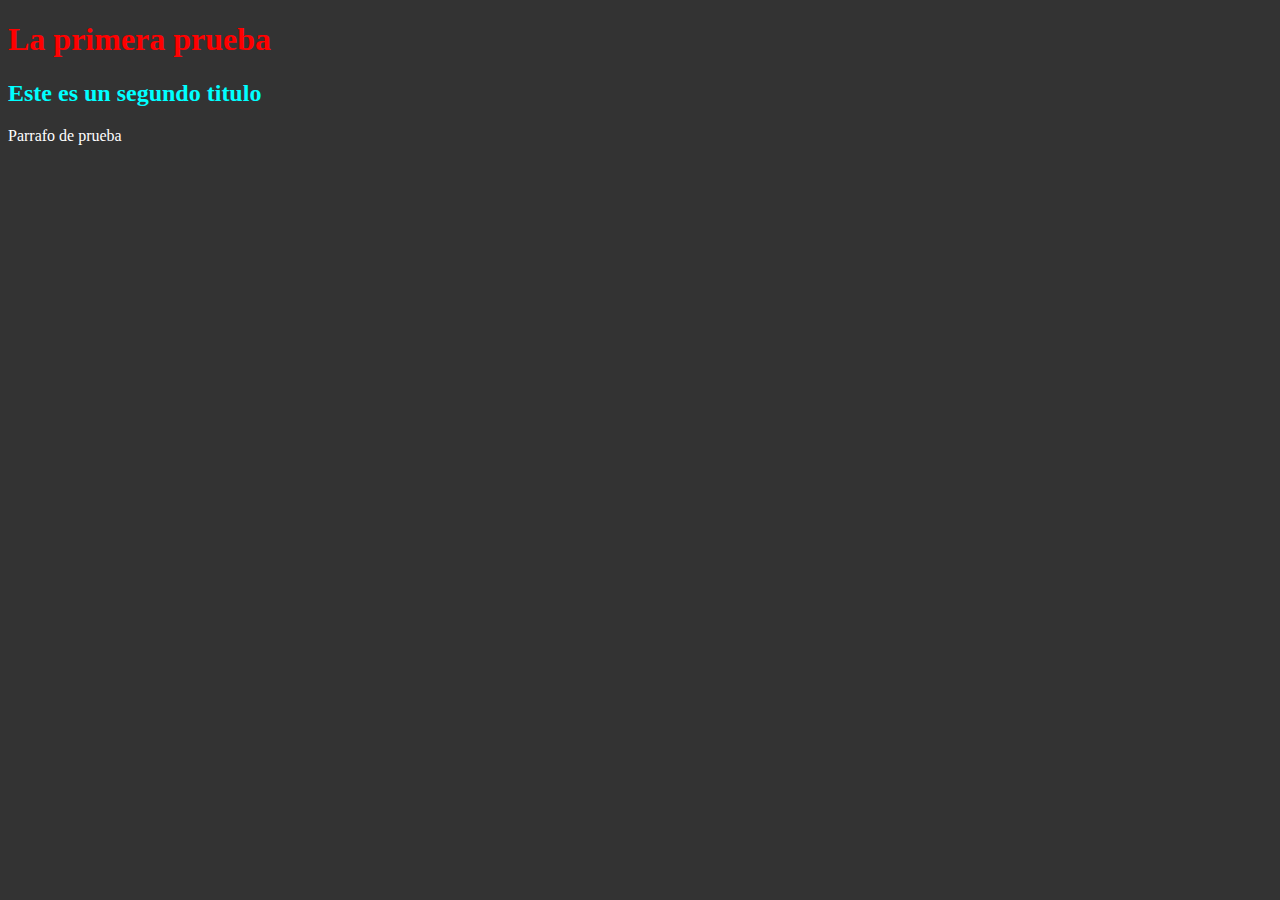
<file: index.html>
<!DOCTYPE html>
<html lang="en">
<head>
    <meta charset="UTF-8">
    <meta http-equiv="X-UA-Compatible" content="IE=edge">
    <meta name="viewport" content="width=device-width, initial-scale=1.0">
    <link rel="stylesheet" href="styles.css">
    <title>Prueba de documento</title>
</head>
<body>
    <h1>La primera prueba</h1>
    <h2>Este es un segundo titulo</h2>
    <p>Parrafo de prueba</p>


    <script src="./main.js"></script>
</body>
</html>
</file>
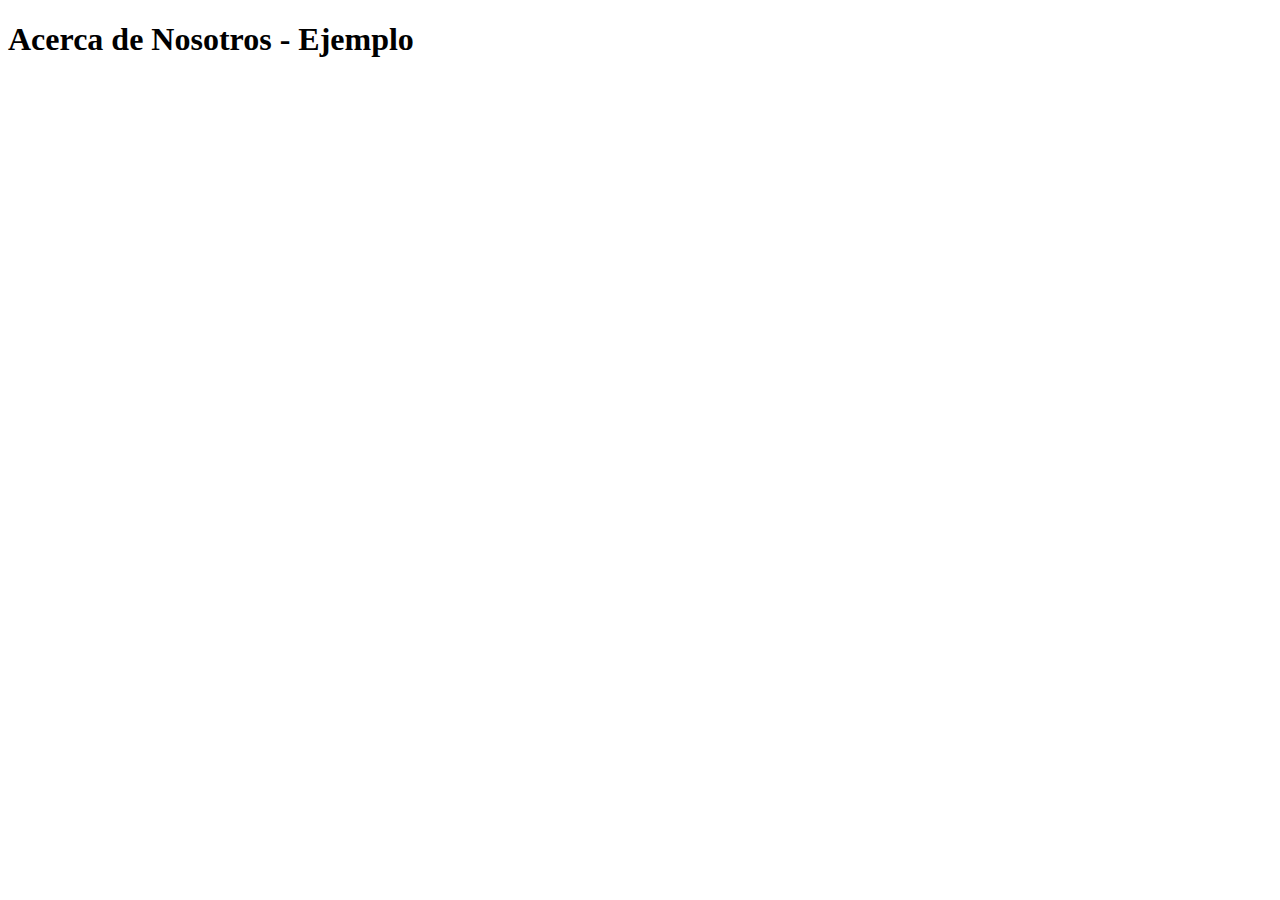
<file: second.html>
<!DOCTYPE html>
<html lang="en">
<head>
    <meta charset="UTF-8">
    <meta http-equiv="X-UA-Compatible" content="IE=edge">
    <meta name="viewport" content="width=device-width, initial-scale=1.0">
    <title>Nosotros</title>
</head>
<body>
    <h1>Acerca de Nosotros - Ejemplo</h1>
</body>
</html>
</file>
<file: styles.css>
h1{
    color:red;
}

h2{
    color:cyan;
}

body{
    background-color: #333;
    color:white;
}
</file>
